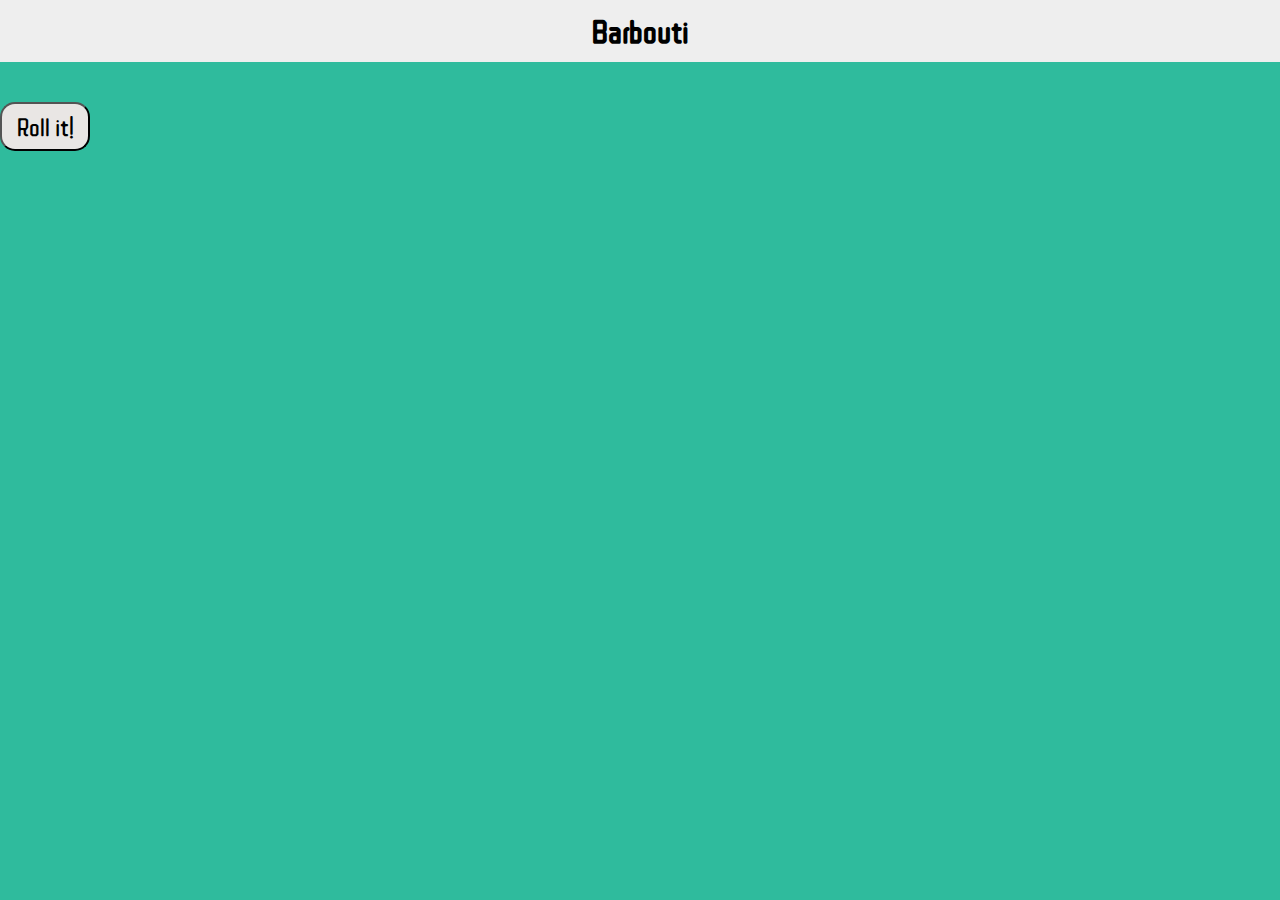
<file: index.html>
<!DOCTYPE html>
<html lang="en">
<head>
    <meta charset="UTF-8">
    <meta name="viewport" content="width=device-width, initial-scale=1.0">
    <meta http-equiv="X-UA-Compatible" content="ie=edge">
    <title>Document</title>
    <link rel="stylesheet" href="style.css">
</head>
<body>
<h1>Barbouti</h1>
<button class="trigger">Roll it!</button>
<img class="show"src="images/dice1.png" alt="">

<script src="app.js"></script>
</body>
</html>
</file>
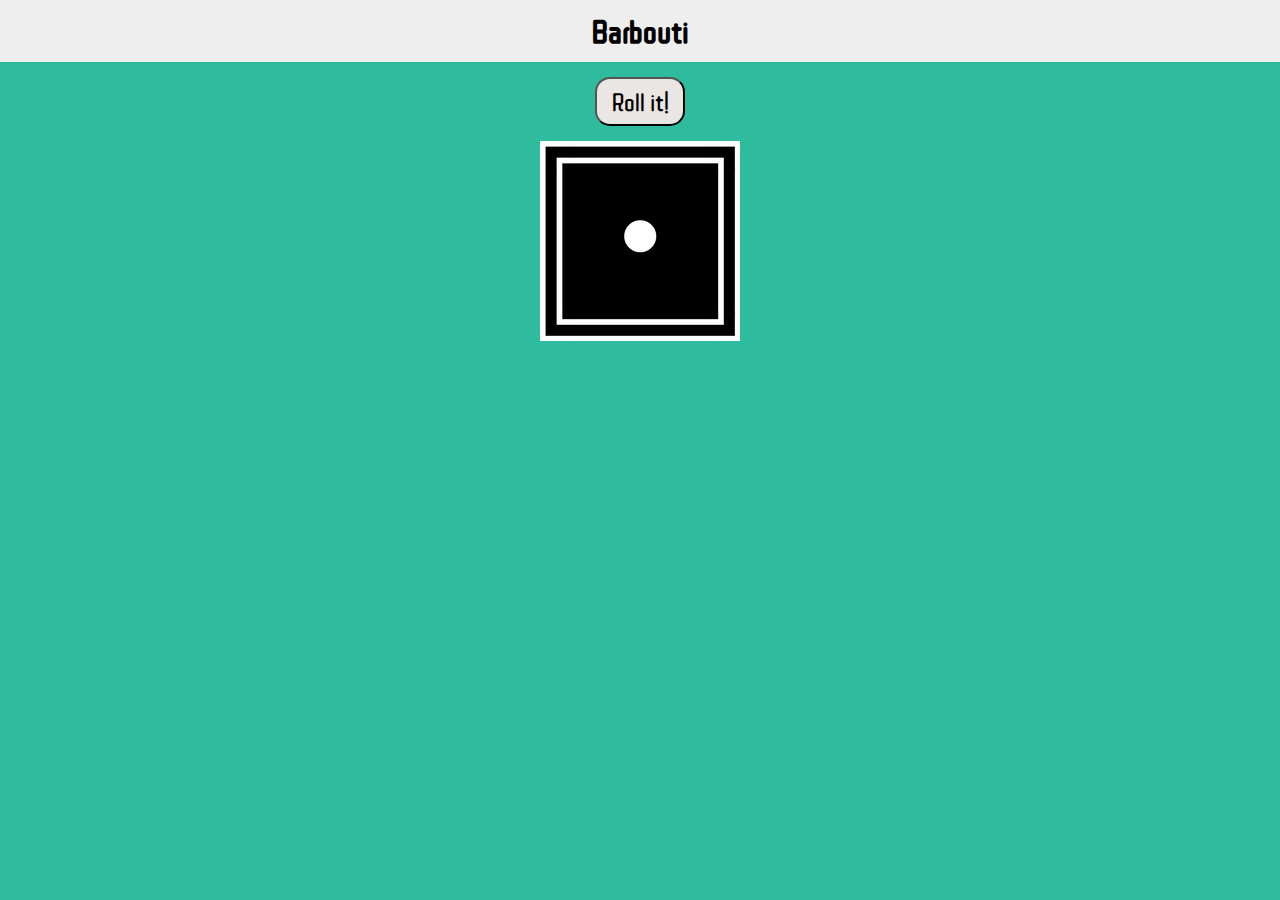
<file: dice-project-master(by me)/index.html>
<!DOCTYPE html>
<html lang="en">
<head>
    <meta charset="UTF-8">
    <meta name="viewport" content="width=device-width, initial-scale=1.0">
    <meta http-equiv="X-UA-Compatible" content="ie=edge">
    <title>Document</title>
    <link rel="stylesheet" href="style.css">
</head>
<body>
<h1>Barbouti</h1>
<button onclick="zari();" class="trigger">Roll it!</button>
<div class="dice">
<div id="img"></div>
</div>


<script src="app.js"></script>
</body>
</html>
</file>
<file: style.css>
@import url('https://fonts.googleapis.com/css?family=ZCOOL+QingKe+HuangYou');

*{
    margin: 0px;
    padding: 0px;
    box-sizing: border-box;
}

html{
    background: rgb(47, 187, 157);
}

h1{
    padding: 15px;
    font-family: ZCOOL QingKe HuangYou,cursive;
    text-align: center;
    background-color: #eee;
   
}

.trigger{
   
    width:90px;
    padding: 10px;
    margin:40px auto;
    background: rgb(233, 230, 228);
    font-family: ZCOOL QingKe HuangYou,cursive;
    font-size: 25px;
    border-radius: 15px;
}

.trigger:hover{
    opacity: 0.8;
}

.show{
    position: absolute;
    padding: 20px;
    width: 150px;
    margin: 10px auto;
    left:-260px;
}

.show1{
    position: absolute;
    
}
</file>
<file: dice-project-master(by me)/style.css>
@import url('https://fonts.googleapis.com/css?family=ZCOOL+QingKe+HuangYou');

*{
    margin: 0px;
    padding: 0px;
    box-sizing: border-box;
}

html{
    background: rgb(47, 187, 157);
text-align: center}

h1{
    padding: 15px;
    font-family: ZCOOL QingKe HuangYou,cursive;
        background-color: #eee;
   
}

.trigger{
    position: relative;
        width:90px;
        padding: 10px;
        margin:15px ;
        background: rgb(233, 230, 228);
        font-family: ZCOOL QingKe HuangYou,cursive;
        font-size: 25px;
        border-radius: 15px;
        outline: 0;
    }

    .trigger:hover{
        opacity: 0.8;
    }




/* .d1 {
    position: absolute;
    top:0;
    left:290px;
    
}

.d2 {
    position: absolute;
    top:0;
    left:290px;
}

.d3 {
    position: absolute;
    top:0;
    left:290px;
}

.d4 {
    position: absolute;
    top:0;
    left:290px;
}

.d5 {
    position: absolute;
    top:0;
    left:290px;
}

.d6 {
    position: absolute;
    top:0;
    left:290px;
} */
</file>
